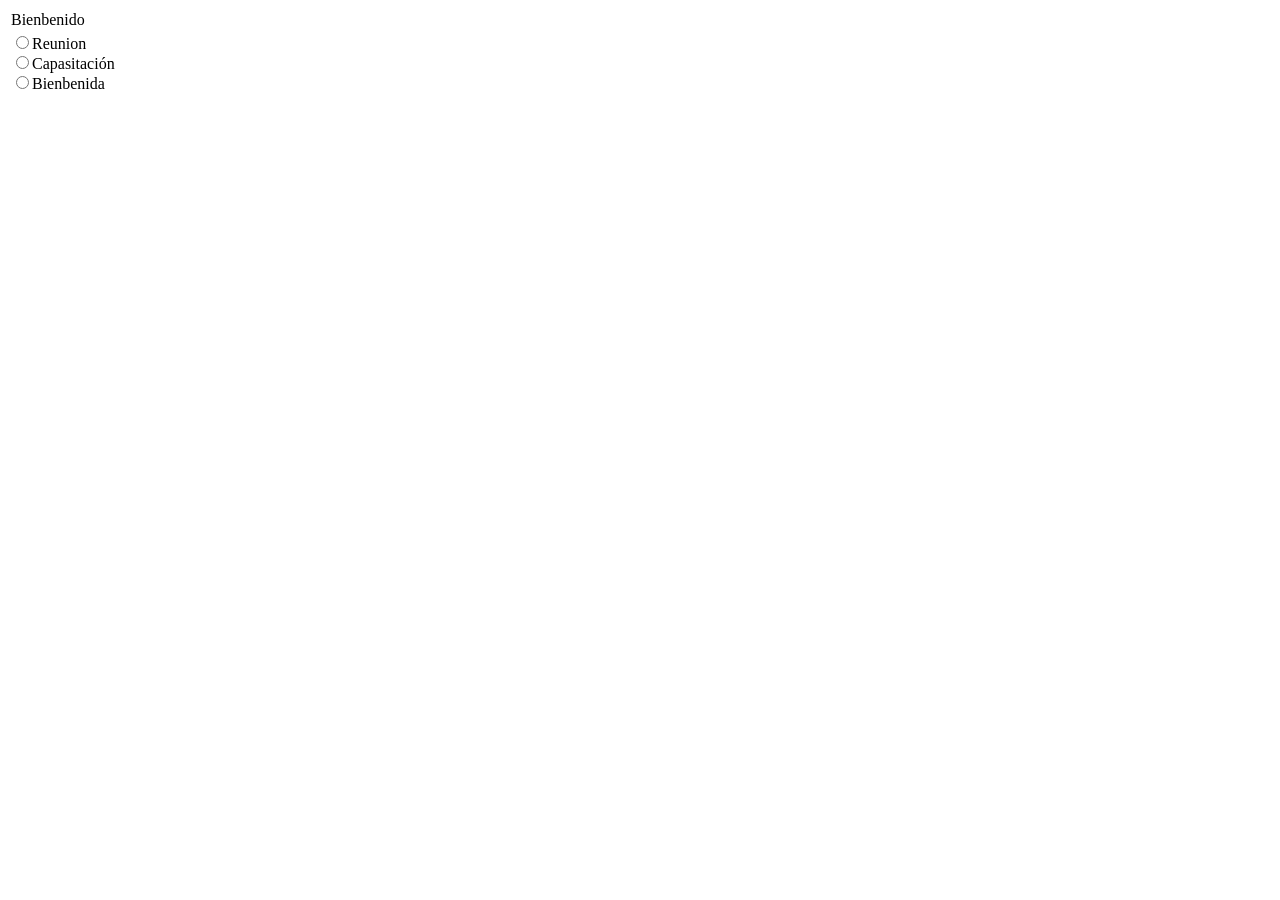
<file: página/menuInicio.html>
<!DOCTYPE html>
<html lang="en">

<head>
    <meta charset="UTF-8">
    <meta name="viewport" content="width=device-width, initial-scale=1.0">
    <title>Menu Inicio</title>
</head>

<body>
    <table>
        <tr>
            <td>Bienbenido</td>
        </tr>
        <tr>
            <td>
                <input type="radio" name="c1" value="reunion">Reunion<br>
                <input type="radio" name="c1" value="cap">Capasitación<br>
                <input type="radio" name="c1" value="Bienbenido">Bienbenida<br>
            </td>
        </tr>

    </table>

</body>

</html>
</file>
